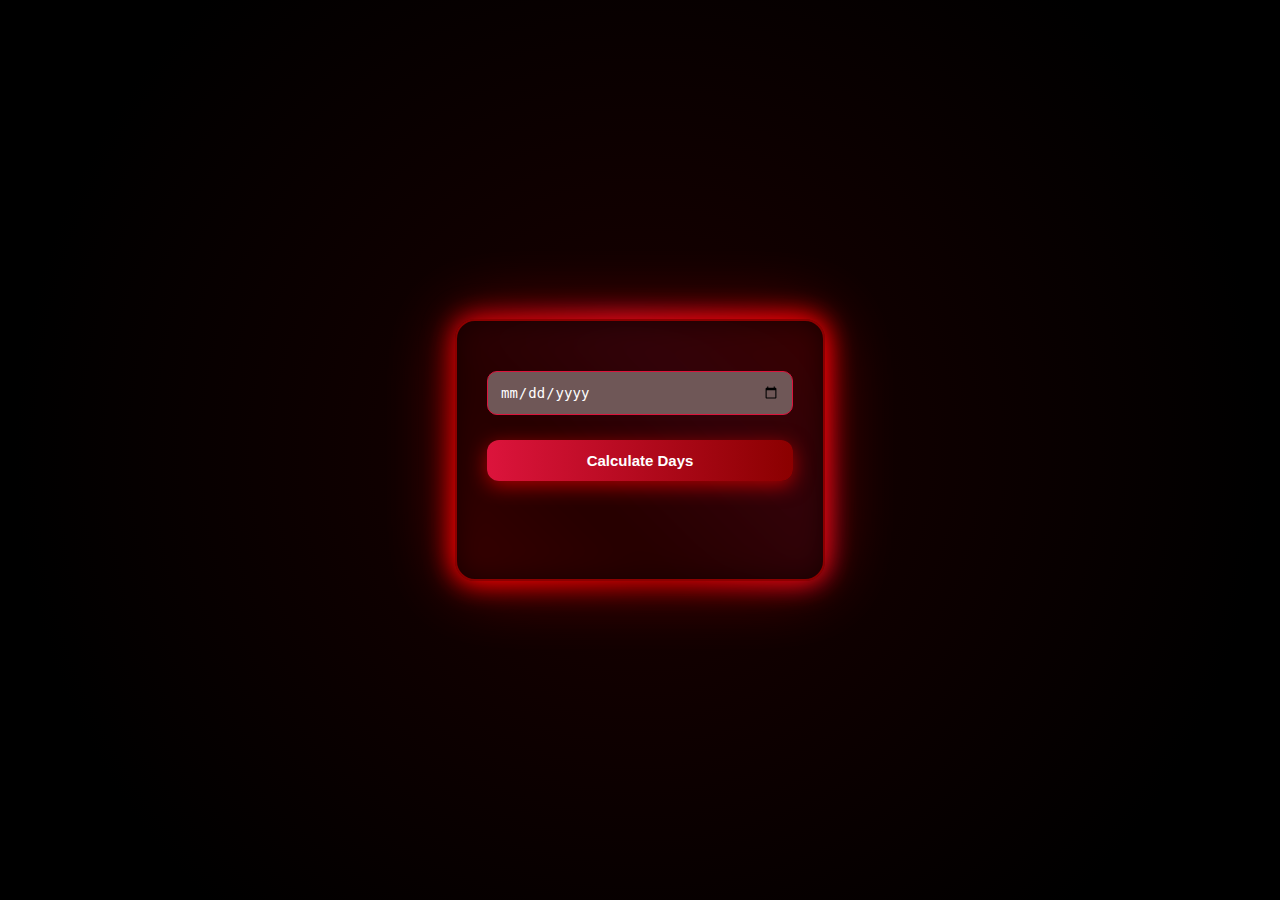
<file: index.html>
<!DOCTYPE html>
<html lang="en">
<head>
    <meta charset="UTF-8">
    <meta name="viewport" content="width=device-width, initial-scale=1.0">
    <title>Days Lived Calculator</title>
</head>
<body>
    <div class="main">
        <input type="date" id="aa"><br>
        <div class="but">
            <button onclick="CalculateAge()">Calculate Days</button><br>
        </div>
        <label id="result"></label><br>
        <script>
            function CalculateAge() {
                const dobInput=document.getElementById("aa").value;
                if(!dobInput)
                {
                    document.getElementById("result").innerText="Please select a date ";
                  return;
                }
                const dob=new Date(dobInput);
                const today=new Date();
                const diff=Math.abs(today-dob);
                const day=Math.ceil(diff / (1000*60*60*24));
                document.getElementById("result").innerText=day;
            }
        </script>
    </body>
    <link rel="stylesheet" href="style.css">
</html>
</file>
<file: style.css>
* {
    margin: 0;
    padding: 0;
    box-sizing: border-box;
}

/* Dark Background */
body {
    height: 100vh;
    display: flex;
    justify-content: center;
    align-items: center;
    background: radial-gradient(circle at center, #1a0000 0%, #000000 80%);
    overflow: hidden;
    font-family: 'Poppins', sans-serif;
    position: relative;
}
/* Main Card */
.main {
    width: 370px;
    padding: 50px 30px;
    background: rgba(20, 0, 0, 0.85);
    border-radius: 20px;
    text-align: center;
    position: relative;
    box-shadow:
        0 0 25px rgba(255, 0, 0, 0.6),
        0 0 70px rgba(255, 0, 0, 0.4);
    border: 2px solid #8b0000;
}

/* Glowing Border Animation */
.main::before {
    content: "";
    position: absolute;
    inset: -3px;
    border-radius: 22px;
    background: linear-gradient(45deg, red, darkred, crimson, red);
    z-index: -1;
    filter: blur(15px);
    animation: borderGlow 6s linear infinite;
}

@keyframes borderGlow {
    0% { transform: rotate(0deg); }
    100% { transform: rotate(360deg); }
}

/* Input */
input[type="date"] {
    width: 100%;
    padding: 12px;
    border-radius: 10px;
    border: 1px solid crimson;
    background: rgb(111, 87, 87);
    color: white;
    font-size: 14px;
    margin-bottom: 25px;
    outline: none;
}

input[type="date"]:focus {
    box-shadow: 0 0 15px crimson;
}

/* Button */
button {
    width: 100%;
    padding: 12px;
    border-radius: 12px;
    border: none;
    background: linear-gradient(90deg, crimson, darkred);
    color: white;
    font-size: 15px;
    font-weight: bold;
    cursor: pointer;
    transition: 0.3s ease;
    box-shadow: 0 5px 20px rgba(255, 0, 0, 0.6);
}

button:hover {
    transform: scale(1.08);
    box-shadow: 0 10px 35px rgba(255, 0, 0, 0.9);
}

/* Result */
#result {
    display: block;
    margin-top: 30px;
    font-size: 20px;
    color: #ff3333;
    font-weight: bold;
    text-shadow: 0 0 15px red;
}
</file>
